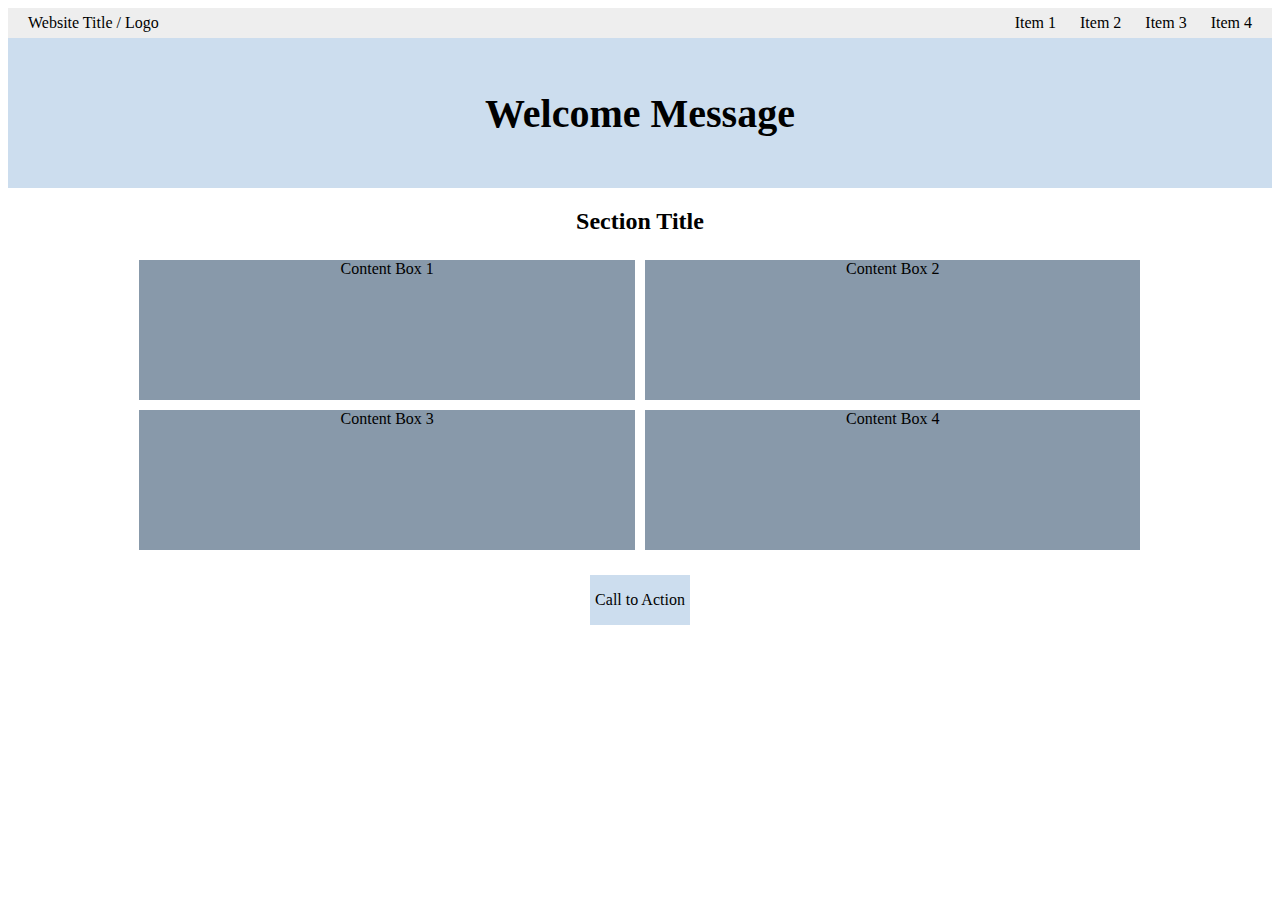
<file: Week-1/Assignment-2/index.html>
<!DOCTYPE html>
<html>
<head>
  <title>Catvin Website</title>
  <link rel="stylesheet" href="style.css">

</head>
<body>
 
  <div class="top">
	<div class="title">Website Title / Logo</div> 
	<div class="items">
		<div class="item">Item 1</div>
		<div class="item">Item 2</div>
		<div class="item">Item 3</div>
		<div class="item">Item 4</div>
	</div>
  </div>
  
  <div class="welcome">Welcome Message</div>
  <h2>Section Title</h2>
  
  <div class="content">
    <div class="content-box">Content Box 1</div>
    <div class="content-box">Content Box 2</div>
    <div class="content-box">Content Box 3</div>
    <div class="content-box">Content Box 4</div>
  </div>
  
  <div class="bot">Call to Action</div>
</body>
</html>
</file>
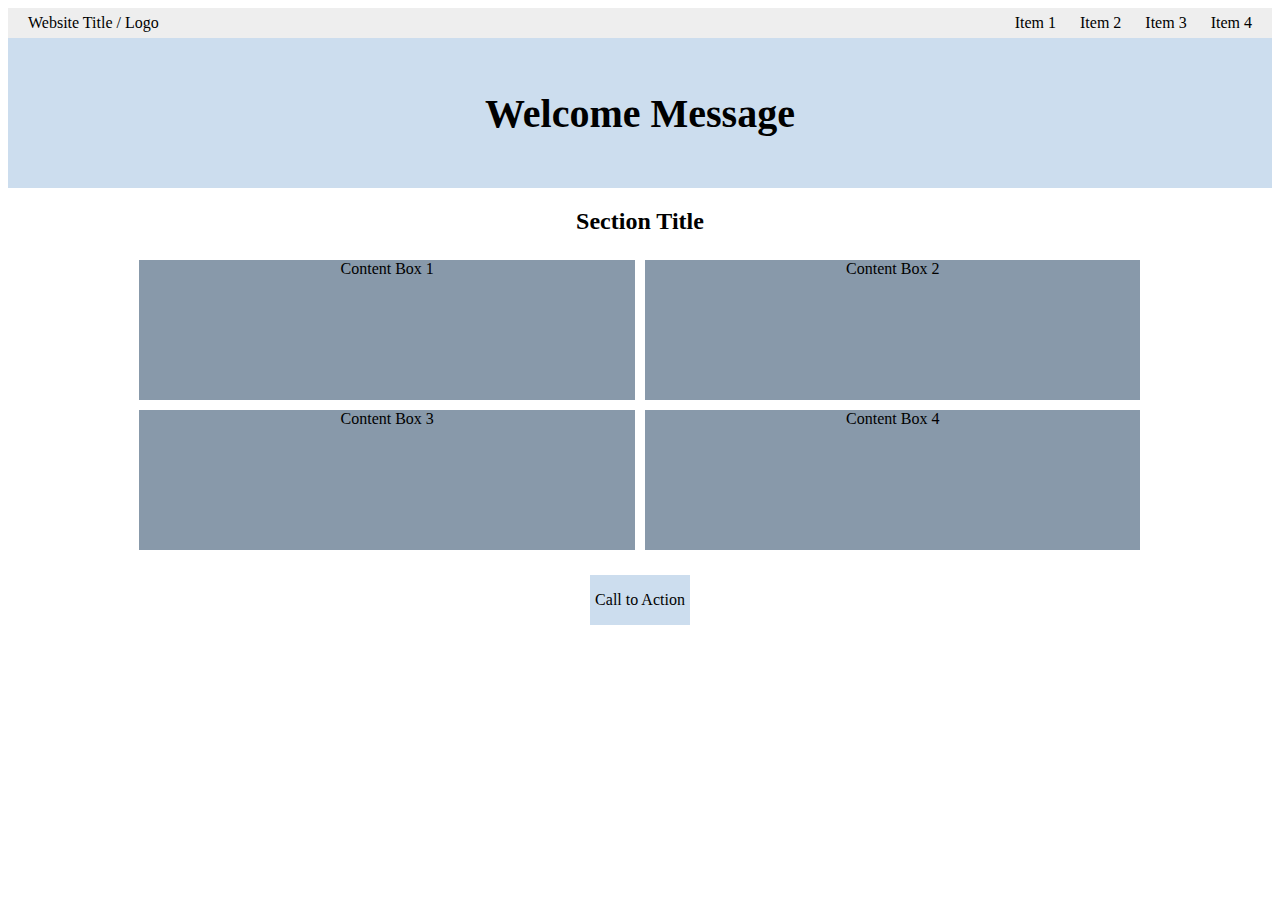
<file: Week-2/Assignment-2/index.html>
<!DOCTYPE html>
<html>
<head>
  <title>Catvin Website</title>
  <link rel="stylesheet" href="style.css">

</head>
<body>
 
  <div class="top">
	<div class="title">Website Title / Logo</div> 
	<div class="items">
		<div class="item">Item 1</div>
		<div class="item">Item 2</div>
		<div class="item">Item 3</div>
		<div class="item">Item 4</div>
	</div>
  </div>
  
  <div class="welcome">Welcome Message</div>
  <h2>Section Title</h2>
  
  <div class="content content-1">
    <div class="content-box">Content Box 1</div>
    <div class="content-box">Content Box 2</div>
    <div class="content-box">Content Box 3</div>
    <div class="content-box">Content Box 4</div>
  </div>
  
  <div class="button">Call to Action</div>

  <div class="content content-2" style="display: none;">
    <div class="content-box">Content Box 5</div>
    <div class="content-box">Content Box 6</div>
    <div class="content-box">Content Box 7</div>
    <div class="content-box">Content Box 8</div>
  </div>
  <script src="app.js"></script>
</body>
</html>
</file>
<file: Week-1/Assignment-2/style.css>
.top{
	display: flex;
	background-color: #eeeeee;
	height: 30px;
	align-items: center;
	
	.title{
		margin-left: 20px;
		margin-right: auto;
	}

	.items{
		margin-left: auto;
		margin-right: 10px;
		.item{
			display: inline-block;
			margin-left: 10px;
			margin-right: 10px;
		}
	}	

}



.welcome{
	display: flex;
	justify-content: center;
	align-items: center;
	background-color: #ccddee;
	height: 150px;
	font-size: 40px;
	font-weight: bold;
}

h2{
	text-align: center;
}



.content{
	display: flex;
	width: 80%;
	max-width: 1200px; 
	height: 300px;
	margin-left: 10%;
	margin-right: 10%;
	margin-bottom: 20px;
	flex-wrap: wrap;
	box-sizing: border-box;
	.content-box{
		width: 49%;
		margin: 0.5%;
		background-color: #8899aa;
		text-align: center;
	}
}

@media (min-width: 1200px) {
	.content {
		max-width: 1200px;
		margin-left: auto;
		margin-right: auto;
	}
}

.bot{
	display: flex;
	justify-content: center;
	align-items: center;
	background-color: #ccddee;
	width: 100px;
	height: 50px;
	margin: auto;
}
</file>
<file: Week-2/Assignment-2/style.css>
.top{
	display: flex;
	background-color: #eeeeee;
	height: 30px;
	align-items: center;
	
	.title{
		margin-left: 20px;
		margin-right: auto;
	}

	.items{
		margin-left: auto;
		margin-right: 10px;
		.item{
			display: inline-block;
			margin-left: 10px;
			margin-right: 10px;
		}
	}	

}



.welcome{
	display: flex;
	justify-content: center;
	align-items: center;
	background-color: #ccddee;
	height: 150px;
	font-size: 40px;
	font-weight: bold;
}

h2{
	text-align: center;
}



.content{
	display: flex;
	width: 80%;
	max-width: 1200px; 
	height: 300px;
	margin-left: 10%;
	margin-right: 10%;
	flex-wrap: wrap;
	box-sizing: border-box;
	.content-box{
		width: 49%;
		margin: 0.5%;
		background-color: #8899aa;
		text-align: center;
	}
}

@media (min-width: 1200px) {
	.content {
		max-width: 1200px;
		margin-left: auto;
		margin-right: auto;
	}
}

.button{
	display: flex;
	justify-content: center;
	align-items: center;
	background-color: #ccddee;
	width: 100px;
	height: 50px;
	margin-top: 20px;
	margin-bottom: 20px;
	margin-left: auto;
	margin-right: auto;
}
</file>
